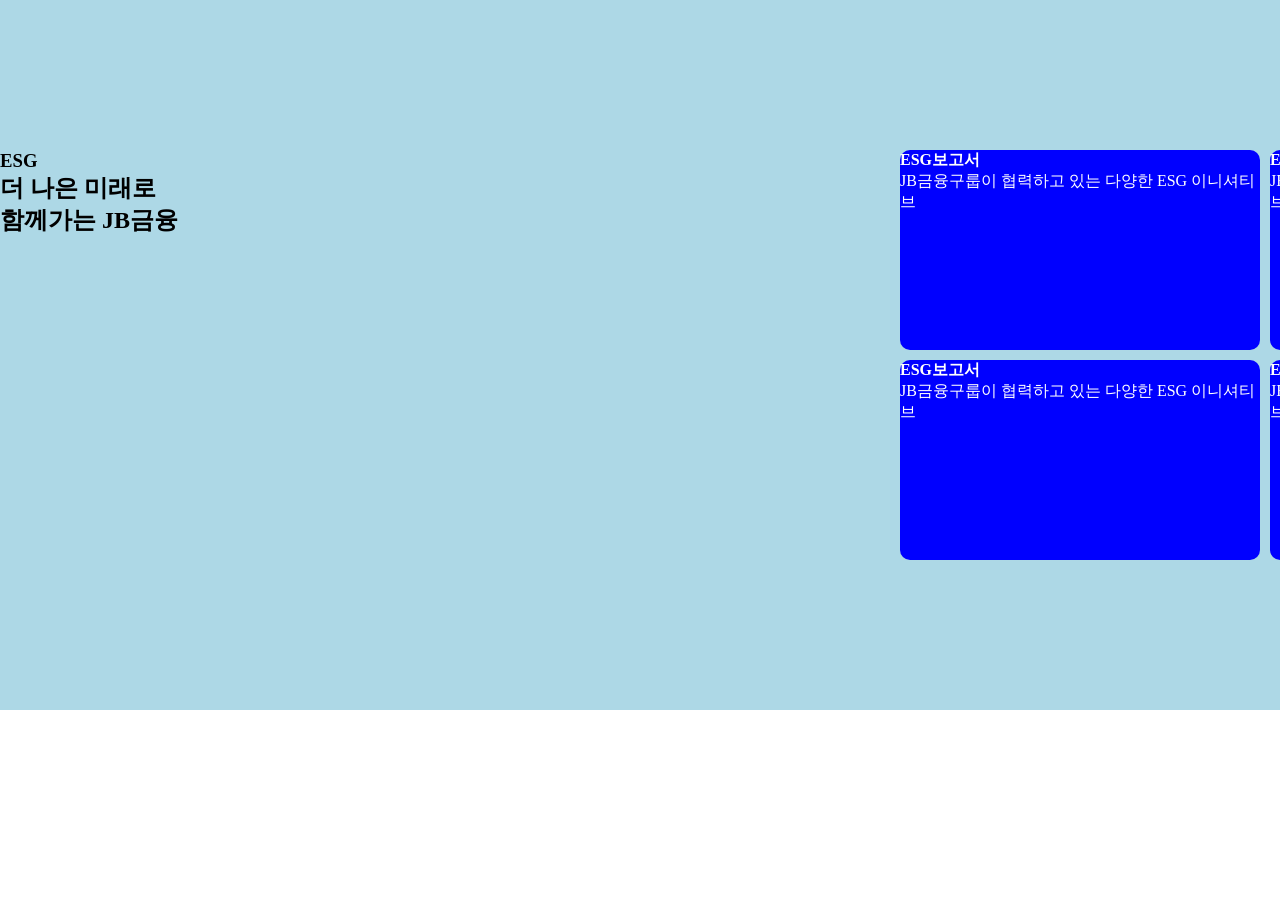
<file: test.html>
<!DOCTYPE html>
<html lang="en">

<head>
  <meta charset="UTF-8">
  <meta name="viewport" content="width=device-width, initial-scale=1.0">
  <title>Document</title>
  <link rel="stylesheet" href="assets/css/test.css">
</head>

<body>

  <section class="sec01">
    <div class="flex sec-center">
      <div class="sec01-main-txt">
        <h3>ESG</h3>
        <h2>더 나은 미래로<br>
          함께가는 JB금융
        </h2>
      </div>
      <div class="flex sec01-main-content">
        <div class="card-content">
          <div class="card-txt">
            <h4>ESG보고서</h4>
            <p>JB금융구룹이 협력하고 있는 다양한 ESG 이니셔티브</p>
          </div>
          <div class="card-icon">

          </div>
        </div>
        <div class="card-content">
          <div class="card-txt">
            <h4>ESG보고서</h4>
            <p>JB금융구룹이 협력하고 있는 다양한 ESG 이니셔티브</p>
          </div>
          <div class="card-icon">

          </div>
        </div>
        <div class="card-content">
          <div class="card-txt">
            <h4>ESG보고서</h4>
            <p>JB금융구룹이 협력하고 있는 다양한 ESG 이니셔티브</p>
          </div>
          <div class="card-icon">

          </div>
        </div>
        <div class="card-content">
          <div class="card-txt">
            <h4>ESG보고서</h4>
            <p>JB금융구룹이 협력하고 있는 다양한 ESG 이니셔티브</p>
          </div>
          <div class="card-icon">

          </div>
        </div>

      </div>
    </div>
  </section>

</body>

</html>
</file>
<file: assets/css/test.css>
*{
    margin: 0;
    padding: 0;
}
.flex{
    display: flex;
}

.sec-center{
    width: 1800px;
    margin: 0 auto;
}


.sec01{
    background-color: lightblue;
    padding: 150px 0;
}

.sec01-main-txt{
    width: 50%;
}
.sec01-main-content{
    width: 50%;
    flex-wrap: wrap;
        gap: 10px;
}
.card-content{
 width: 40%;
 background-color: blue;
 color: #fff;
    height: 200px;
    border-radius: 10px;

}
</file>
